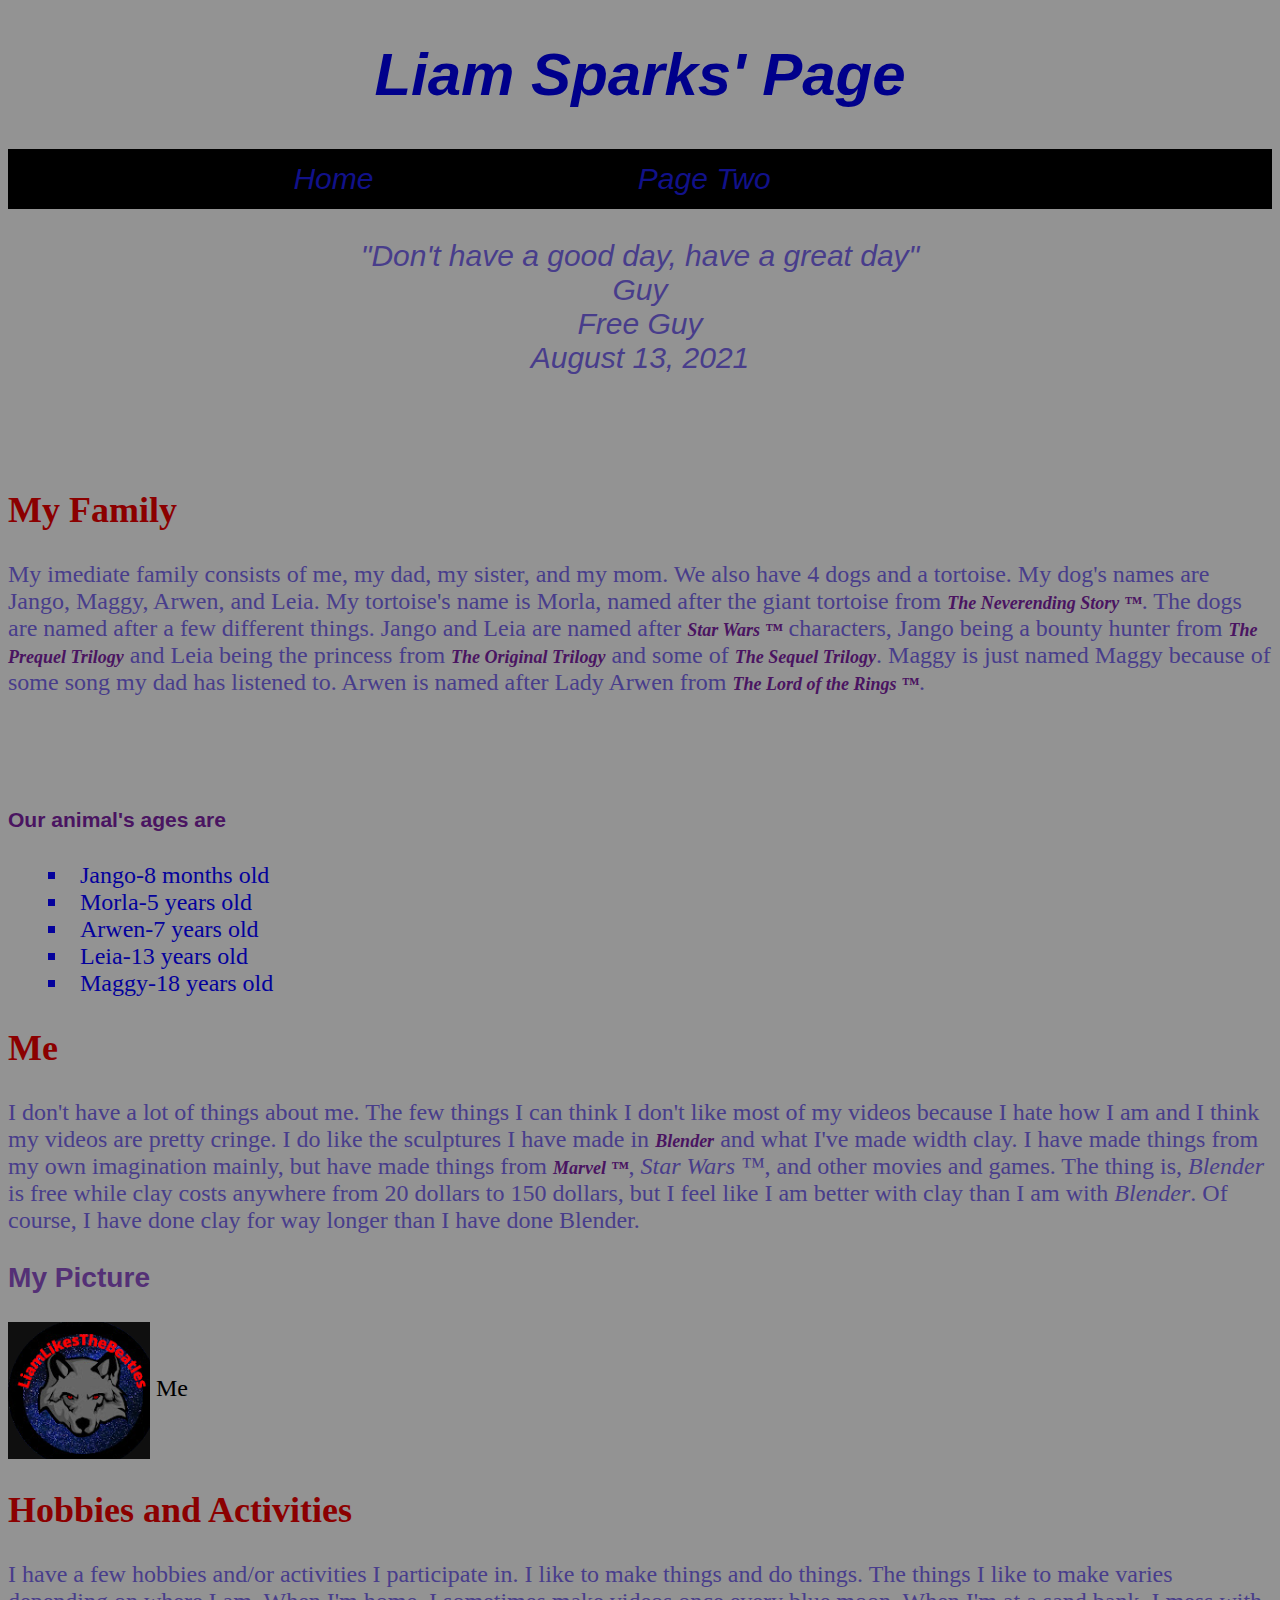
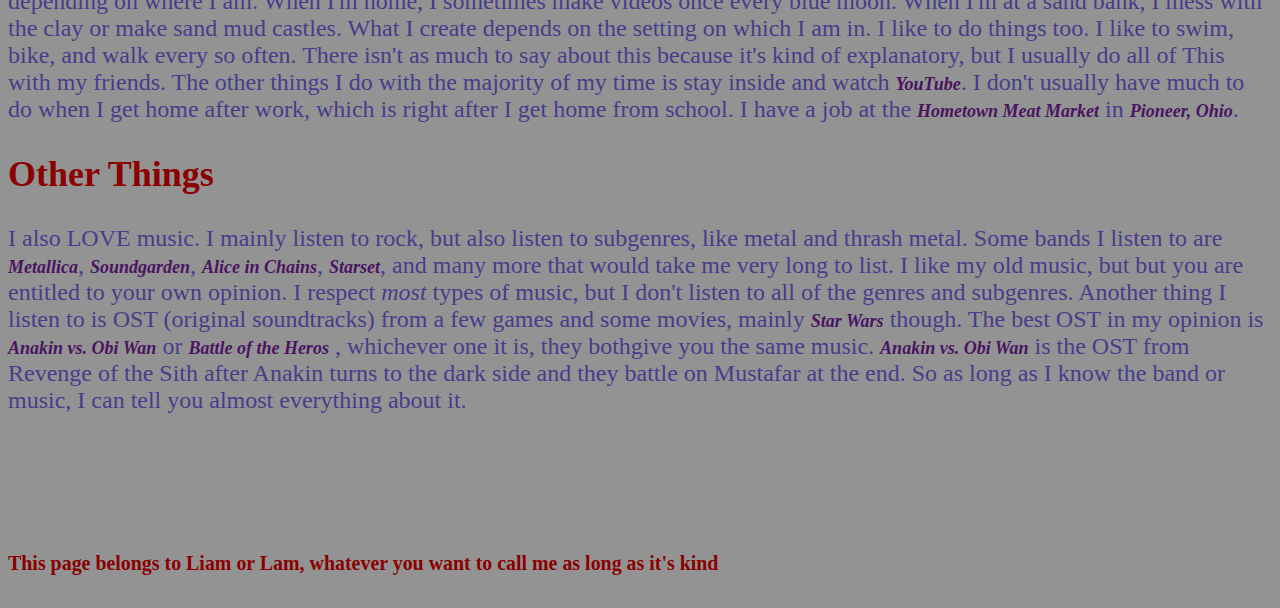
<file: index.html>
<!DOCTYPE html>

<html lang="en">

<!--Feel free to ask me questions or look up some things if you don't understand something-->

    <head>
        <meta charset="utf-8">
        <meta name="Webpage" content="This is my webpage">
        <meta name="keywords" content="web, page, Liam, Four County">
        <title>Lam's Page </title>
        <link rel="stylesheet" href="mystyle.css">
    </head>

    <body>

    <header>
        <h1>Liam Sparks' Page</h1>

        <nav>
            <ul>
                <li><a href="index.html" title="Home Page">Home</a></li>
                <li><a href="Page2.html" title="Second Page">Page Two</a></li>
            </ul>
        </nav>

    <p>
        <em>"Don't have a good day, have a great day"</em> <br>
        <em>Guy</em> <br>
        <em>Free Guy</em> <br>
        <em>August 13, 2021</em>
    </p>
    </header>
        <br>
        <br>
<main>
        <h2>My Family</h2>
    <p>
        My imediate family consists of me, my dad, my sister, and my mom.
        We also have 4 dogs and a tortoise. My dog's names are Jango,
        Maggy, Arwen, and Leia. My tortoise's name is Morla, named after
        the giant tortoise from <em><strong>The Neverending Story &trade;</strong></em>.
        The dogs are named after a few different things. Jango and Leia 
        are named after <em><strong>Star Wars &trade;</strong></em> characters, Jango being a 
        bounty hunter from <em><strong>The Prequel Trilogy</strong></em>
        and Leia being the princess from <em><strong>The Original Trilogy</strong></em>
        and some of <em><strong>The Sequel Trilogy</strong></em>. Maggy is 
        just named Maggy because of some song my dad has listened to.
        Arwen is named after Lady Arwen from <em><strong>The Lord of the Rings &trade;</strong></em>.
        </p>
        <br>
        <br>
        <h3><strong>Our animal's ages are</strong></h3>
        <ul>
            <li>Jango-8 months old</li>
            <li>Morla-5 years old</li>
            <li>Arwen-7 years old</li>
            <li>Leia-13 years old</li>
            <li>Maggy-18 years old</li>
        </ul>
    
    
     <h2>Me</h2>
        <p>
        I don't have a lot of things about me. The few things I can think
        I don't like most of my videos because I hate how I am and I 
        think my videos are pretty cringe. I do like the sculptures I have
        made in <em><strong>Blender</strong></em> and what I've made width
        clay. I have made things from my own imagination mainly, but have made 
        things from <em><strong>Marvel &trade;</strong></em>, <em>Star Wars &trade;</em>,
        and other movies and games. The thing is, <em>Blender</em> is free while
        clay costs anywhere from 20 dollars to 150 dollars, but I feel like I 
        am better with clay than I am with <em>Blender</em>. Of course, I have done 
        clay for way longer than I have done Blender.
        </p>
    <!--Don't yap the whole time (The creator, Liam)-->

    <h3>My Picture</h3>
    <img src="mypic.png" alt="My YouTube Profile Picture of a Wolf head in Space" width="142" height="137"> Me 

    <h2>Hobbies and Activities</h2>
    <p>
        I have a few hobbies and/or activities I participate in. I like to make things and 
        do things. The things I like to make varies depending
        on where I am. When I'm home, I sometimes make videos once every blue moon.
        When I'm at a sand bank, I mess with the clay or make sand mud castles.
        What I create depends on the setting on which I am in. I like to do things 
        too. I like to swim, bike, and walk every so often. There isn't as much to
        say about this because it's kind of explanatory, but I usually do all of This
        with my friends. The other things I do with the majority of my time is stay
        inside and watch <em><strong>YouTube</strong></em>. I don't usually have much to do when I get home 
        after work, which is right after I get home from school. I have a job at
        the <em><strong>Hometown Meat Market</strong></em> in <em><strong>Pioneer, Ohio</strong></em>.
    </p>

    <h2>Other Things</h2>

    <p>
        I also LOVE music. I mainly listen to rock, but also listen to
        subgenres, like metal and thrash metal. Some bands I listen to are 
        <em><strong><span>Metallica</span></strong></em>, <em><strong>Soundgarden</strong></em>, 
        <em><strong>Alice in Chains</strong></em>, <em><strong>Starset</strong></em>, 
        and many more that would take me very long to list. I like my old music, but 
        but you are entitled to your own opinion. I respect <em>most</em> types of 
        music, but I don't listen to all of the genres and subgenres. Another thing I 
        listen to is OST (original soundtracks) from a few games and some movies, mainly
        <em><strong>Star Wars</strong></em> though. The best OST in my opinion is 
        <em><strong>Anakin vs. Obi Wan</strong></em> or <em><strong>Battle of the Heros</strong></em> , 
        whichever one it is, they bothgive you the same music. <em><strong>Anakin vs. Obi Wan</strong></em> is the OST 
        from Revenge of the Sith after Anakin turns to the dark side and they battle on Mustafar at the end. 
        So as long as I know the band or music, I can tell you almost everything about it.
    </p>
    <!--Ask me one of the examples if you see this-->
    <!--You don't have to listen to or know any of these, but I do-->
</main>

    <div>
        <br>
        <br>
        <br>
    </div>
    
<footer>
    <h5>This page belongs to Liam or Lam, whatever you want to call me as long as it's kind</h5>
</footer>

    </body>

</html>
</file>
<file: mystyle.css>
header {
    color:darkblue;
    text-align:center;
    font: italic 1.25em Arial, Helvetica, sans-serif
}

h3 {
    color:rgb(84, 48, 118);
    font-family: Arial, Helvetica, sans-serif;
}

p {
    color:darkslateblue
}

li {
    color:rgb(4, 1, 156)
}

body {
    background-color:rgb(147, 147, 147);
    font-size: 1.5em;
    font-weight: normal;
}
 
strong {
    color: rgb(74, 20, 97);
    font-size: 0.75em;
}

h2, h5 {
    color: darkred
}

img
{
    vertical-align: middle;
}

ul
{
    list-style-type: square;
    list-style-position: inside;
}

nav
{
    background-color: black;
    line-height: 2em;
    display: block;
}

nav li
{
    display: inline;
    padding-right: 20vw;
    list-style-type: none;
}

nav a:link
{
    color: rgb(17, 17, 138);
    text-decoration: none;
}

nav a:visited
{
    color: rgb(17, 17, 138);
}

nav a:hover
{
    text-decoration: underline;
}

nav a:active
{
    color: purple;
    text-decoration: underline;
}
</file>
